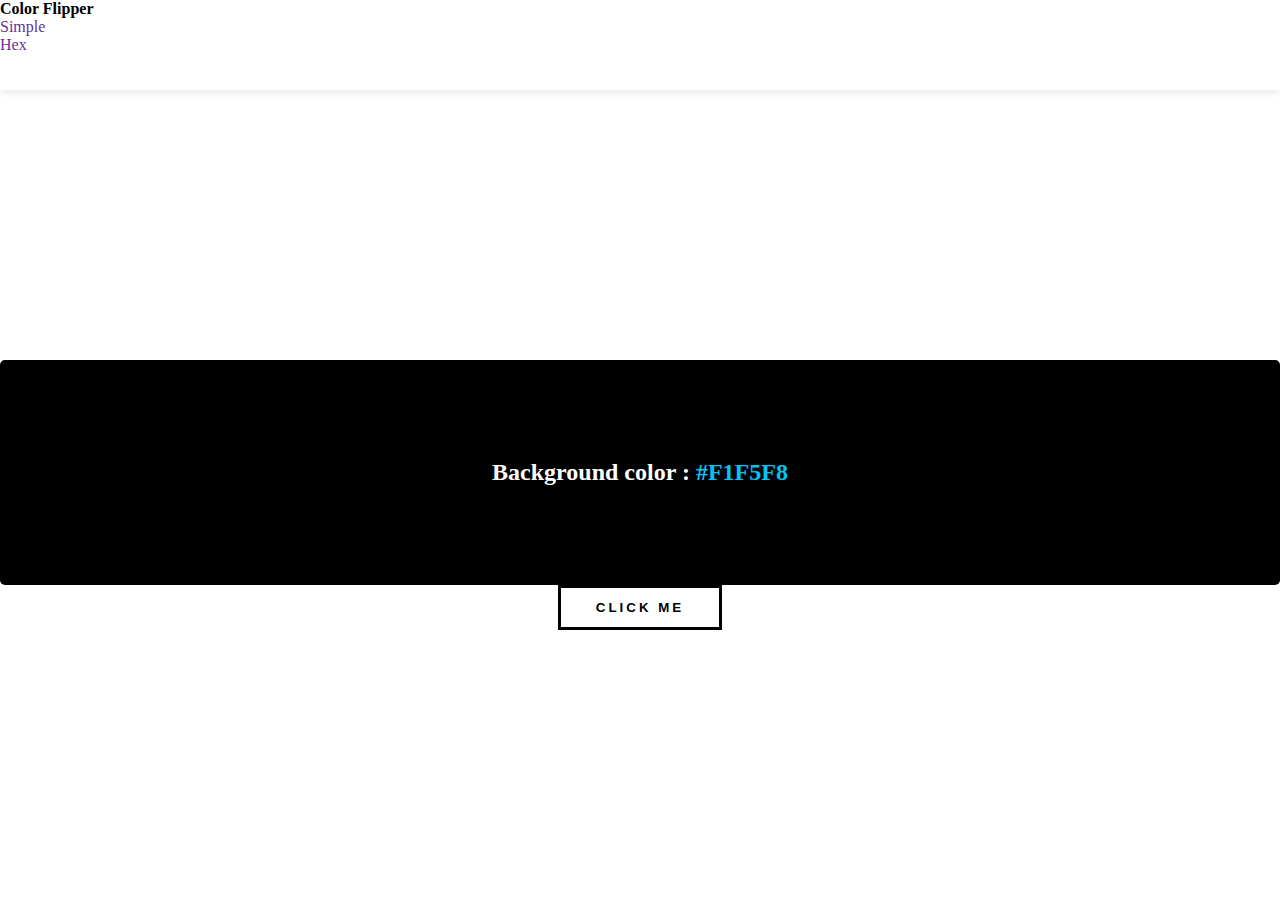
<file: index.html>
<!DOCTYPE html>
<html lang="en">
<head>
    <meta charset="UTF-8">
    <meta name="viewport" content="width=device-width, initial-scale=1.0">
    <link rel="stylesheet" href="./style.css">
    <link href="https://cdn.jsdelivr.net/npm/bootstrap@5.0.2/dist/css/bootstrap.min.css" rel="stylesheet" integrity="sha384-EVSTQN3/azprG1Anm3QDgpJLIm9Nao0Yz1ztcQTwFspd3yD65VohhpuuCOmLASjC" crossorigin="anonymous">
    <title>Background changer</title>
</head>
<body>
    <nav class="navbar navbar-light">
        <div class="container">
            <h4 class="navbar-brand">Color Flipper</h4>
            <ul class="navbar-nav">
                <li class="nav-item">
                    <a href="index.html">Simple</a>
                </li>
                <li class="nav-item">
                    <a href="hex.html">Hex</a>
                </li>
            </ul>
        </div>
    </nav>
    <main>
        <div class="container-main mb-5">
            <h2 class="text-center">
                Background color : <span class="color"> #F1F5F8 </span>
            </h2>
        </div>
        <button class="btn btn-hero btn-primary" id="btn">Click me</button>
    </main>
    <script src="./main.js"></script>
</body>
</html>
</file>
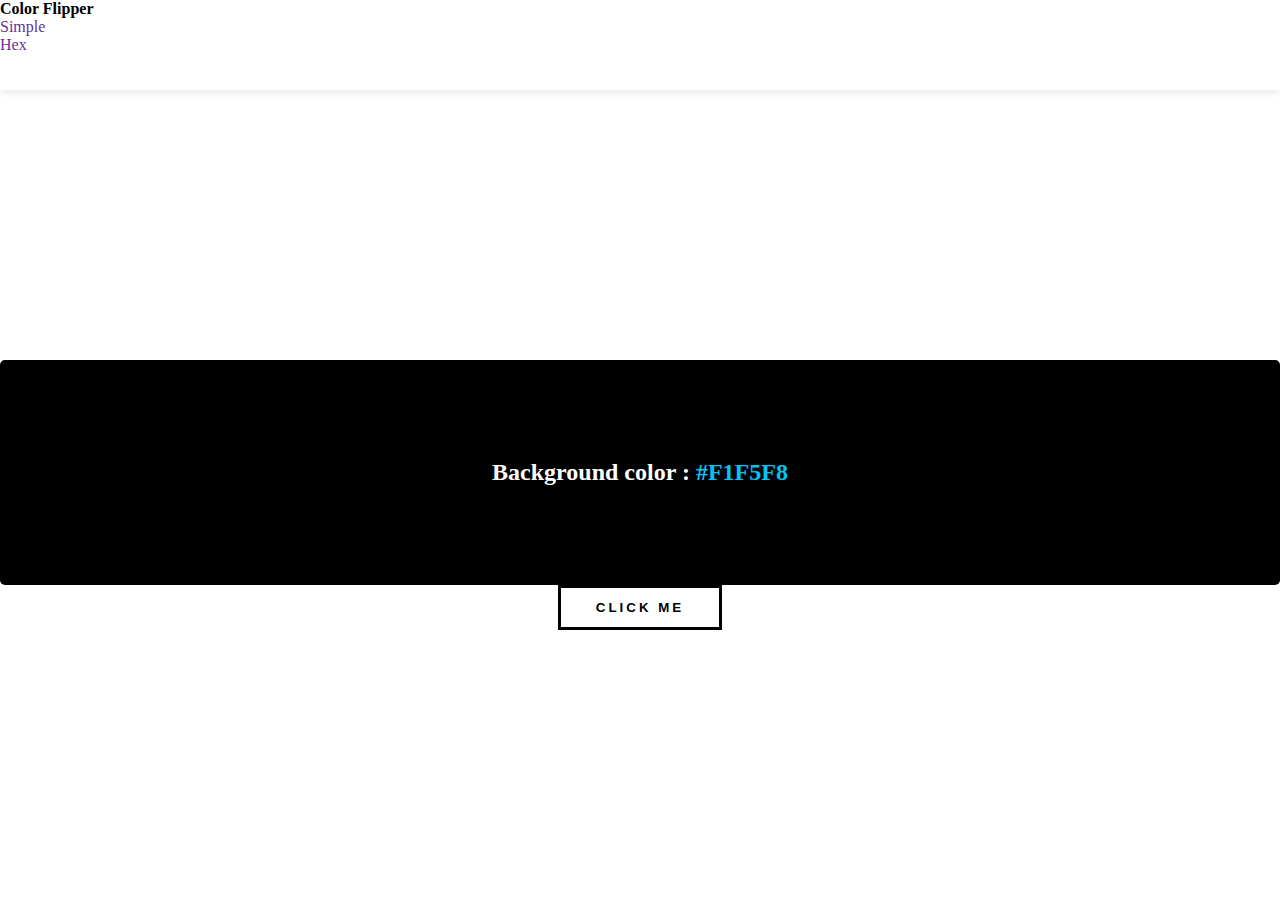
<file: hex.html>
<!DOCTYPE html>
<html lang="en">
<head>
    <meta charset="UTF-8">
    <meta name="viewport" content="width=device-width, initial-scale=1.0">
    <link rel="stylesheet" href="./style.css">
    <link href="https://cdn.jsdelivr.net/npm/bootstrap@5.0.2/dist/css/bootstrap.min.css" rel="stylesheet" integrity="sha384-EVSTQN3/azprG1Anm3QDgpJLIm9Nao0Yz1ztcQTwFspd3yD65VohhpuuCOmLASjC" crossorigin="anonymous">
    <title>Background changer</title>
</head>
<body>
    <nav class="navbar navbar-light">
        <div class="container">
            <h4 class="navbar-brand">Color Flipper</h4>
            <ul class="navbar-nav">
                <li class="nav-item">
                    <a href="index.html">Simple</a>
                </li>
                <li class="nav-item">
                    <a href="hex.html">Hex</a>
                </li>
            </ul>
        </div>
    </nav>
    <main>
        <div class="container-main mb-5">
            <h2 class="text-center">
                Background color : <span class="color"> #F1F5F8 </span>
            </h2>
        </div>
        <button class="btn btn-hero btn-primary" id="btn">Click me</button>
    </main>
    <script src="./hex.js"></script>
</body>
</html>
</file>
<file: style.css>
*{
    margin: 0;
    padding: 0;
    box-sizing: border-box;
}

ul li{
    display: flex;
}

nav {
    min-height: 10vh;
    box-shadow: 0px 2.98256px 7.4564px rgba(0, 0, 0, 0.1);
    background: white;
}

.navbar-nav a {
    text-decoration: none;
    color: rebeccapurple;
}

h2 span{
    color: #03c3f5;
}

main{
    min-height: 90vh;
    display: flex;
    justify-content: center;
    align-items: center;
    flex-direction: column;
}

.container-main{
    display: flex;
    justify-content: center;
    align-items: center;
    min-height: 25vh;
    background: black;
    color: white;
    border-radius: 5px;
    width: 100%;
}

#btn {
    padding: 12px 35px;
    border: 3px solid black;
    background: none;
    color: black;
    text-transform: uppercase;
    font-weight: bold;
    letter-spacing: 3px;
    transition: all 500ms ease;
    outline: none;
}

#btn:hover{
    background-image: linear-gradient(315deg, #000000 0%, #414141 74%);
    color: white;
    border-color: aliceblue;
}
</file>
